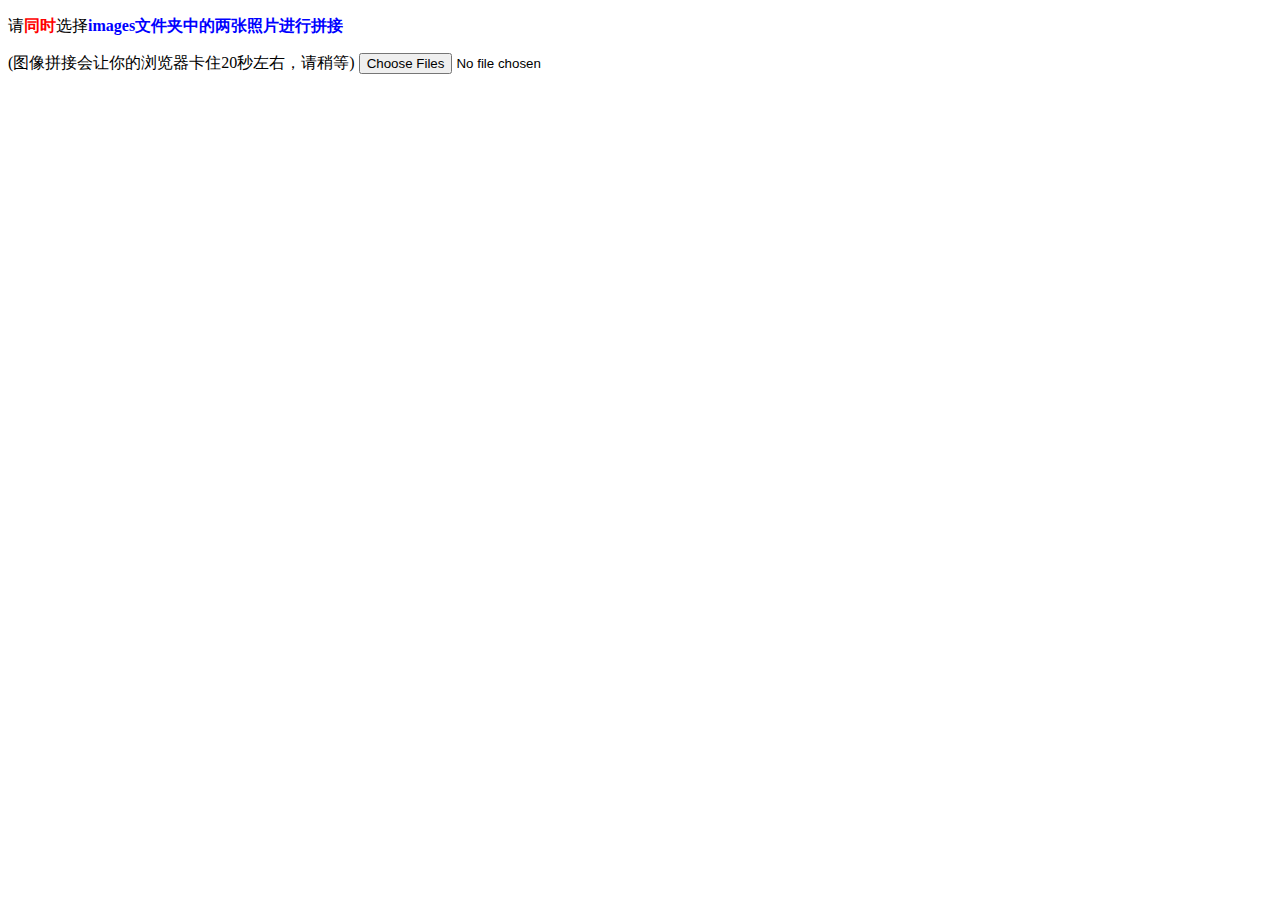
<file: concat/index.html>
<!DOCTYPE html>
<html>
<head>
	<meta charset="utf-8">
	<meta name="keywords" content="图像拼接">
	<meta name="description" content="数字图像处理之图像的无缝拼接">
	<title>图像拼接</title>
</head>
<body>
	<p>请<strong style="color: red">同时</strong>选择<strong style="color: blue">images文件夹中的两张照片进行拼接</strong></p>(图像拼接会让你的浏览器卡住20秒左右，请稍等)
	<input id="uploader" type="file" multiple="multiple" />
	<script type="text/javascript" src="js/index.js"></script>
	<script type="text/javascript" src="js/util.js"></script>
	<script type="text/javascript" src="js/detector.js"></script>
</body>
</html>
</file>
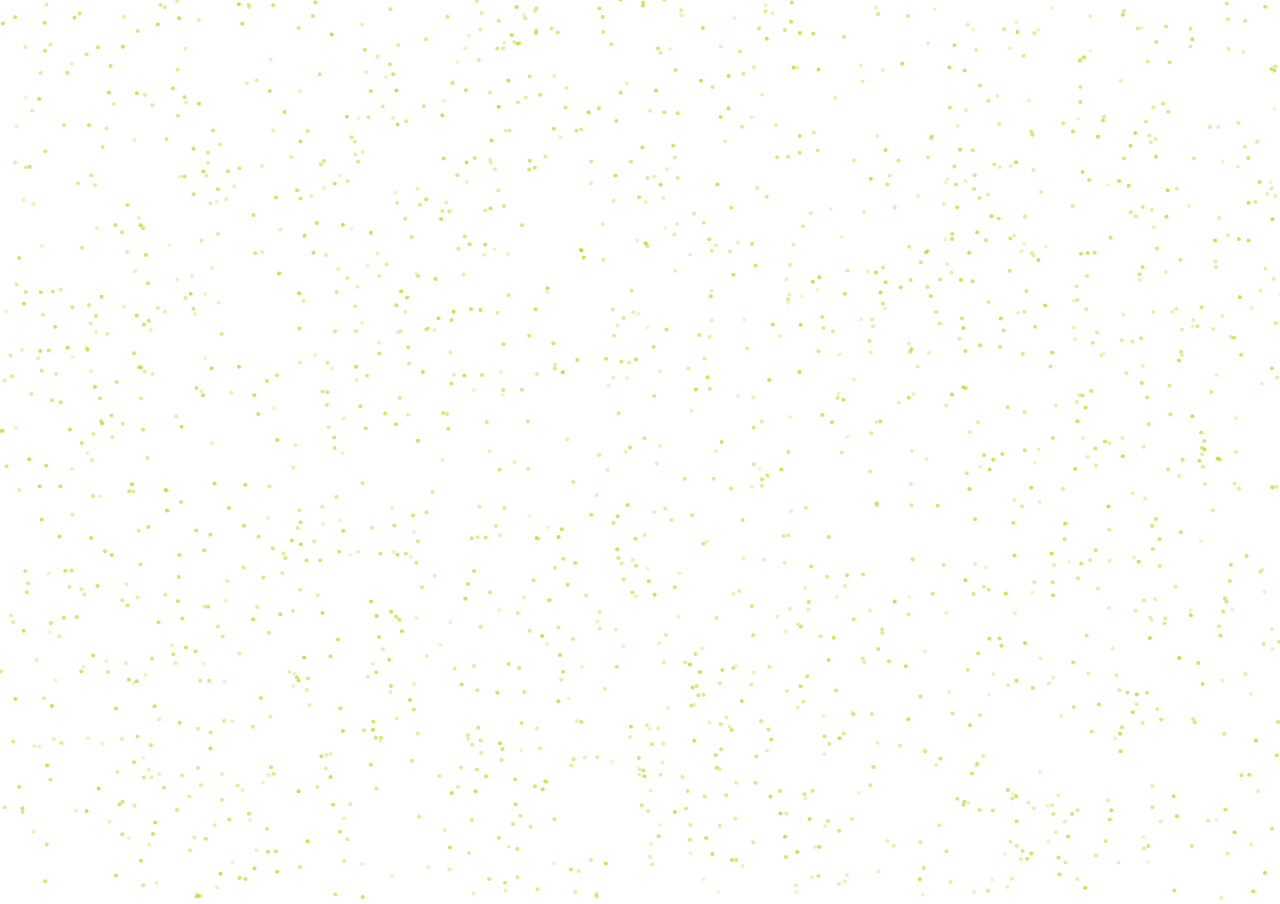
<file: explode/index.html>
<!DOCTYPE html>
<html>
<head>
	<meta charset="utf-8">
	<meta name="keywords" content="html5特小"/>
    <meta name="description" content="图像文字爆炸重组效果" />
	<meta name="viewport" content="width=device-width, initial-scale=1.0, minimum-scale=1.0, maximum-scale=1.0">
	<title>图像文字爆炸重组效果</title>
	<link rel="stylesheet" type="text/css" href="css/index.css">
</head>
<body>
	<img class="hide" id="logo" src="images/android.png">
	<canvas class="hide" id="logo-canvas"></canvas>
	<canvas class="center hide" id="text" width="350" height="100"></canvas>
	<canvas id="stage"></canvas>
	<script type="text/javascript" src="js/index.js"></script>
	<script type="text/javascript" src="js/TweenLite.min.js"></script>
	<script type="text/javascript" src="js/easeljs-0.8.2.min.js"></script>
</body>
</html>
</file>
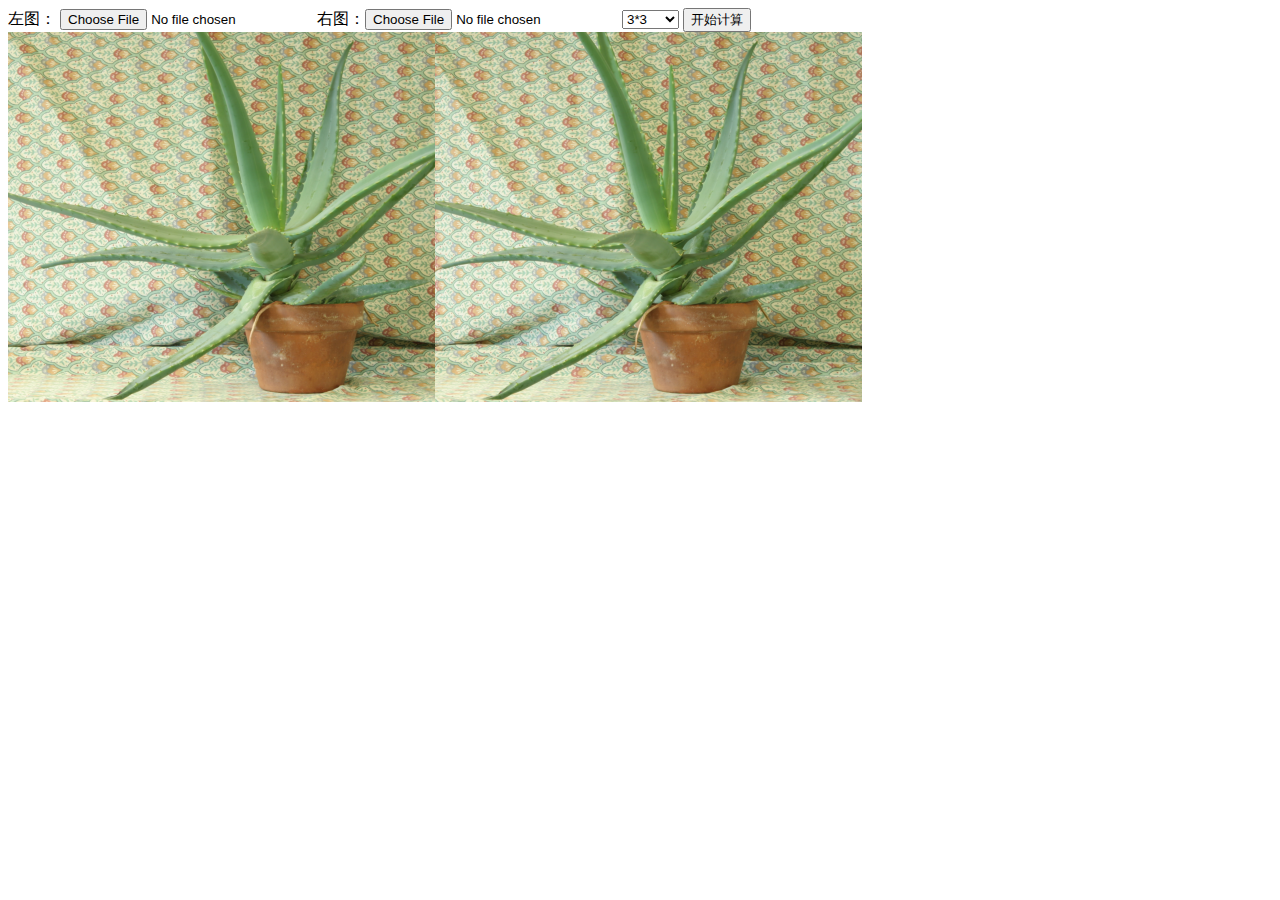
<file: stereo/index.html>
<!DOCTYPE html>
<html>
<head>
	<meta charset="utf-8">
	<title>视差计算</title>
	<link rel="stylesheet" type="text/css" href="css/index.css">
</head>
<body>
	<div id="uploader">
		<span>左图：</span> <input id="leftUploader" type='file'>
		<span>右图：</span><input id="rightUploader" type='file'>
		<select id="window-size">
			<option value=3>3*3</option>
			<option value=5>5*5</option>
			<option value=11>11*11</option>
			<option value=33>33*33</option>
		</select>
		<button id="compute">开始计算</button>
	</div>
	<img class="hide" id="left-image" src="images/view1.png">
	<img class="hide" id="right-image" src="images/view5.png">
	<script type="text/javascript" src="js/index.js"></script>
</body>
</html>
</file>
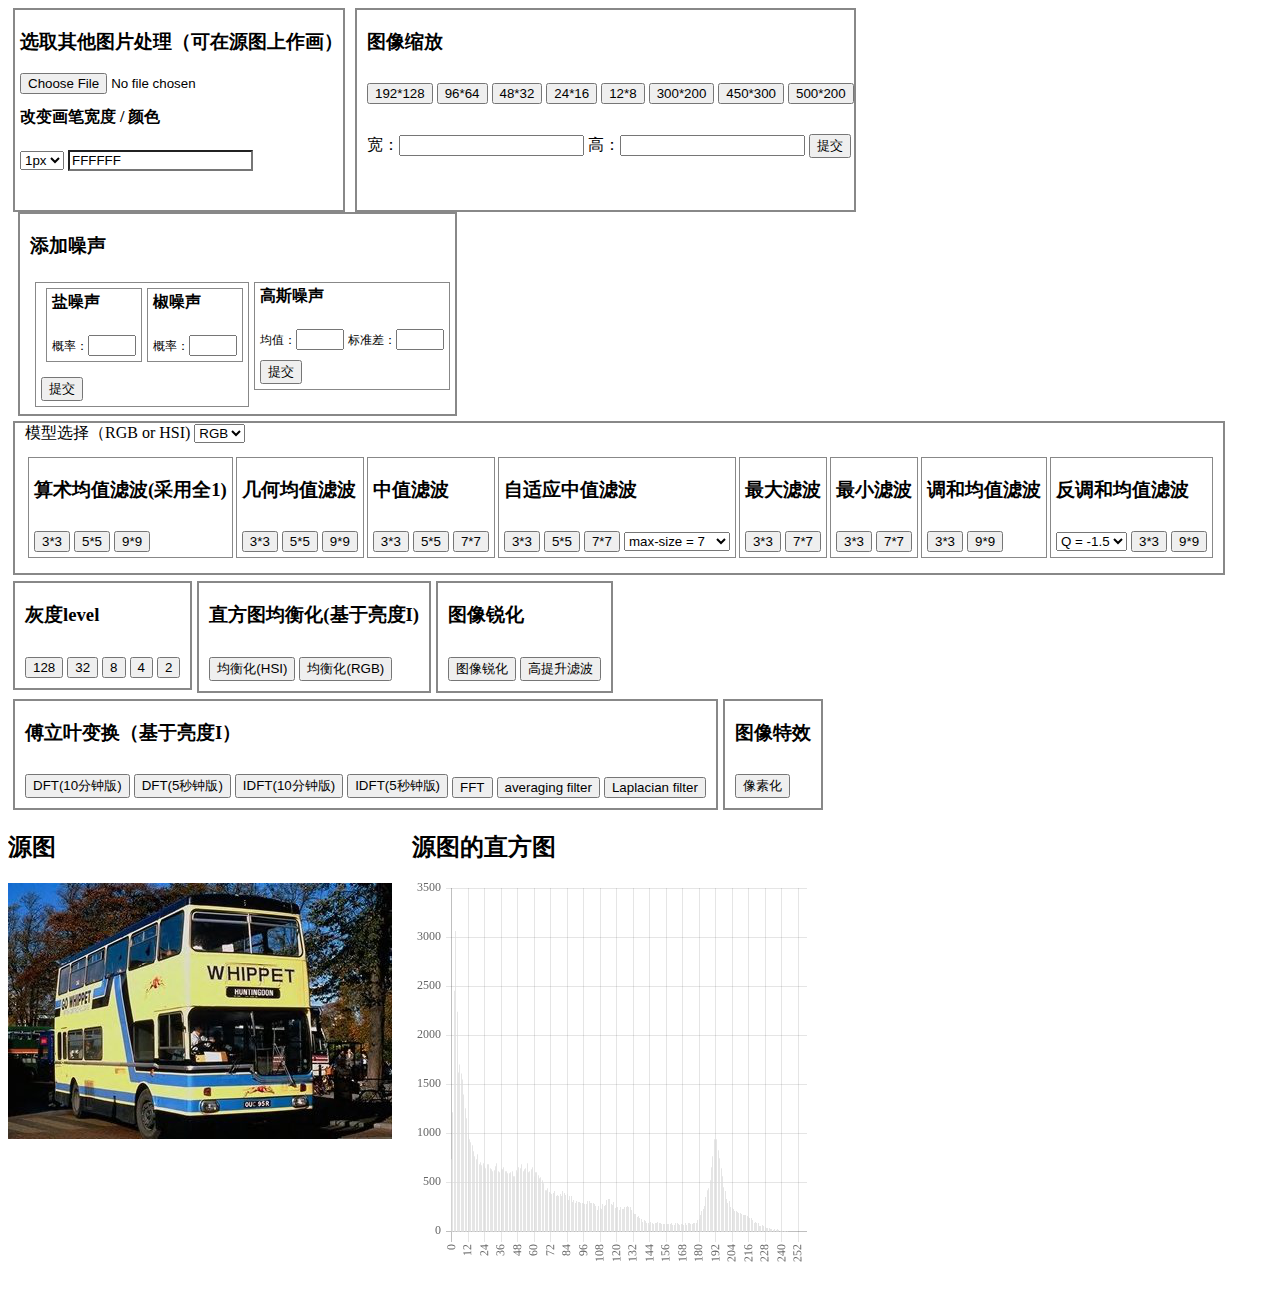
<file: quantize/web/index.html>
<!DOCTYPE html>
<html>
<head>
	<meta charset="utf-8">
    <meta name="keywords" content="JS图像处理"/>
    <meta name="description" content="通过canvas进行模拟矩阵的图像变换" />
	<meta name="viewport" content="width=device-width, initial-scale=1.0, minimum-scale=1.0, maximum-scale=1.0">
	<title>图像处理</title>
	<link rel="stylesheet" type="text/css" href="css/index.css">
</head>
<body>
    <div id="message" class="nothing">
        出于安全原因，Chrome，360等浏览器没有操作本地文件的权限，因此无法读出图片的像素具体信息，所以请用火狐，Safari或者IE9及其以上的浏览器打开本地文件，如果没有这些浏览器也不要紧，请访问 <a href="http://54017.github.io/DIP/quantize/web/">线上地址</a>
    </div>
	<div id="wrapper">
        <img class="hide" id="original-image" src="images/29_2.png">
        <div class="control">
            <div class="upload">
                <h3>选取其他图片处理（可在源图上作画）</h3>
                <input class="reader" type="file" />
                <h4>改变画笔宽度 / 颜色 </h4>
                <select id="select">
                    <option>1px</option>
                    <option>2px</option>
                    <option>3px</option>
                    <option>4px</option>
                    <option>5px</option>
                    <option>6px</option>
                    <option>7px</option>
                    <option>8px</option>
                </select>
                <input class="color" id="color" />
            </div>
            <div id="button-group-scale">
                <h3>图像缩放</h3>
                <button type="button" data-width='192' data-height='128'>192*128</button>
                <button type="button" data-width='96' data-height='64'>96*64</button>
                <button type="button" data-width='48' data-height='32'>48*32</button>
                <button type="button" data-width='24' data-height='16'>24*16</button>
                <button type="button" data-width='12' data-height='8'>12*8</button>
                <button type="button" data-width='300' data-height='200'>300*200</button>
                <button type="button" data-width='450' data-height='300'>450*300</button>
                <button type="button" data-width='500' data-height='200'>500*200</button>
                <div class="personal">
                    宽：<input id="input-width" type="text" />
                    高：<input id="input-height" type="text" />
                    <button id="submit" type="button">提交</button>
                </div>
            </div>
            <div id="button-group-noise">
                <h3>添加噪声</h3>
                    <div class="salt-pepper">
                        <div id="salt">
                            <h4>盐噪声</h4>
                            <span>概率：</span><input type="text" />
                        </div>
                        <div id="pepper">
                            <h4>椒噪声</h4>
                            <span>概率：</span><input type="text" />
                        </div>
                        <br>
                        <button id="salt-pepper" type="button">提交</button>
                    </div>
                    <div id="gaussian">
                        <h4>高斯噪声</h4>
                        <span>均值：</span><input type="text" />
                        <span>标准差：</span><input type="text" />
                        <br>
                        <button id="gaussian-button" type="button">提交</button>
                    </div>
            </div>
            <div id="button-group-filting">
                <div id="model">
                    模型选择（RGB or HSI) 
                    <select id="model-select">
                        <option value=0 selected="selected">RGB</option>
                        <option value=1>HSI</option>
                    </select>
                </div>
                <div class="arithmetic">
                    <h3>算术均值滤波(采用全1)</h3>
                    <button type="button" data-size='3'>3*3</button>
                    <button type="button" data-size='5'>5*5</button>
                    <button type="button" data-size='9'>9*9</button>
                </div>
                <div class="geometric">
                    <h3>几何均值滤波</h3>
                    <button type="button" data-size='3'>3*3</button>
                    <button type="button" data-size='5'>5*5</button>
                    <button type="button" data-size='9'>9*9</button>
                </div>
                <div class="median">
                    <h3>中值滤波</h3>
                    <button type="button" data-size='3'>3*3</button>
                    <button type="button" data-size='5'>5*5</button>
                    <button type="button" data-size='7'>7*7</button>
                </div>
                <div class="adaptive-median">
                    <h3>自适应中值滤波</h3>
                    <button type="button" data-size='3'>3*3</button>
                    <button type="button" data-size='5'>5*5</button>
                    <button type="button" data-size='7'>7*7</button>
                    <select id="max-value">
                        <option value=7>max-size = 7</option>
                        <option value=11>max-size = 11</option>
                        <option value=13>max-size = 13</option>
                        <option value=15>max-size = 15</option>
                    </select>
                </div>
                <div class="max">
                    <h3>最大滤波</h3>
                    <button type="button" data-size='3'>3*3</button>
                    <button type="button" data-size='7'>7*7</button>
                </div>
                <div class="min">
                    <h3>最小滤波</h3>
                    <button type="button" data-size='3'>3*3</button>
                    <button type="button" data-size='7'>7*7</button>
                </div>
                <div class="harmonic">
                    <h3>调和均值滤波</h3>
                    <button type="button" data-size='3'>3*3</button>
                    <button type="button" data-size='9'>9*9</button>
                </div>
                <div class="contra-harmonic">
                    <h3>反调和均值滤波</h3>
                    <select id="qValue">
                        <option value=-2.5>Q = -2.5</option>
                        <option value=-1.5 selected="selected">Q = -1.5</option>
                        <option value=1.5>Q = 1.5</option>
                        <option value=2.5>Q = 2.5</option>
                    </select>
                    <button type="button" data-size='3'>3*3</button>
                    <button type="button" data-size='9'>9*9</button>
                </div>
            </div>
            <div id="button-group-gray">
                <h3>灰度level</h3>
                <button type="button" data-level='128'>128</button>
                <button type="button" data-level='32'>32</button>
                <button type="button" data-level='8'>8</button>
                <button type="button" data-level='4'>4</button>
                <button type="button" data-level='2'>2</button>
            </div>
            <div id="button-group-equalize">
                <h3>直方图均衡化(基于亮度I)</h3>
                <button class="equalize" type="button">均衡化(HSI)</button>
                <button class="informal-equalize" type="button">均衡化(RGB)</button>
            </div>
            <div id="button-group-sharpen">
                <h3>图像锐化</h3>
                <button id="sharpen" type="button">图像锐化</button>
                <button id="rise" type="button">高提升滤波</button>
            </div>
            <div id="button-group-fourier">
                <h3>傅立叶变换（基于亮度I）</h3>
                <button id="slow-dft" type="button">DFT(10分钟版)</button>
                <button id="fast-dft" type="button">DFT(5秒钟版)</button>
                <button id="slow-idft" type="button">IDFT(10分钟版)</button>
                <button id="fast-idft" type="button">IDFT(5秒钟版)</button>
                <button id="fft" type="button">FFT</button>
                <button id="average" type="button">averaging filter</button>
                <button id="laplacian" type="button">Laplacian filter</button>
            </div>
            <div id="button-group-special">
                <h3>图像特效</h3>
                <button id="pixel" type="button">像素化</button>
            </div>
        </div>
        <div class="original">
            <div class="source">
                <h2>源图</h2>
                <canvas id="original-canvas"></canvas>
            </div>
            <div class="histogram">
                <h2>源图的直方图</h2>
                <canvas id="original-chart" width="400" height="400"></canvas>
            </div>
        </div>
        <div class="destination nothing">
            <div class="success">
                <h2>目标图</h2>
            </div>
            <div class="success-histogram">
                <h2>目标图的直方图</h2>
                <canvas id="success-chart" width="400" height="400"></canvas>
            </div>
        </div>
        <div class="nothing" id="first">
            <h3>最近邻插值算法</h3>
        </div>
        <div class="nothing" id="second">
            <h3>双线性插值法</h3>
        </div>
        <div class="nothing" id="gray">
            <h3>灰度</h3>
        </div>
    </div>
    <script type="text/javascript" src="js/jscolor.js"></script>
    <script type="text/javascript" src="js/util.js"></script>
	<script type="text/javascript" src="js/index.js"></script>
    <script type="text/javascript" src="js/moment.js"></script>
    <script type="text/javascript" src="js/Chart.js"></script>
    <script type="text/javascript" src="js/easeljs-0.8.2.min.js"></script>
</body>
</html>
</file>
<file: explode/css/index.css>
body {
	margin: 0 0;
	padding: 0 0;
}

.hide {
	visibility: hidden;
	position: absolute;
}

.center {
	display: block;
	margin: 0 auto;
}
</file>
<file: stereo/css/index.css>
.hide {
	visibility: hidden;
	position: absolute;
}
</file>
<file: quantize/web/css/index.css>
#wrapper {
	overflow: auto;
}

.reader {
	margin-bottom: 10px;
}

.upload {
	overflow: hidden;
	border: 2px solid #888;
	float: left;
	margin: 0 10px 0 5px;
	height: 200px;
	padding-left: 5px;
}

button {
	margin-top: 10px;
}

.nothing {
	display: none;
}

.hide {
	visibility: hidden;
	position: absolute;
}

.message {
	font-size: 30px;
}

div.control {
	overflow: hidden;
}

div.original {
	min-width: 400px;
	float: left;
}

div.personal {
}

button#submit {
	margin-top: 30px;
}


#button-group-scale, #button-group-noise {
	height: 200px;
	border: 2px solid #888;
	float: left;
	padding-left: 10px;
}

#button-group-noise {
	margin-left: 10px;
	padding-right: 5px;
}

#button-group-fourier button, #button-group-sharpen button {
	vertical-align: bottom;
}

#button-group-filting div:not(#model) {
	float: left;
	border: 1px solid #888;
	padding: 0 5px 5px 5px;
	margin: 13px 0 5px 3px;
}

#button-group-noise div {
	float: left;
	border: 1px solid #888;
	padding: 0 5px 5px 5px;
	margin: 5px 0 5px 5px;
}

#button-group-gray {
	clear: both;
}

#button-group-noise input {
	width: 40px;
}

#button-group-noise span {
	font-size: 12px;
}

h4 {
	margin-top: 3px;
}


#button-group-gray, #button-group-equalize, #button-group-filting, #button-group-sharpen, #button-group-fourier, #button-group-special {
	border: 2px solid #888;
	float: left;
	padding: 0 10px 10px 10px;
	margin: 5px 0 1px 5px;
}

div.color {
	width: 45%;
	float: left;
}


div.destination {
	clear: both;
}

div.source, div.success {
	float: left;
}

div.histogram, div.success-histogram {
	float: left;
	margin-left: 20px;
}



#first, #second, #gray {
	clear: both;
}
</file>
